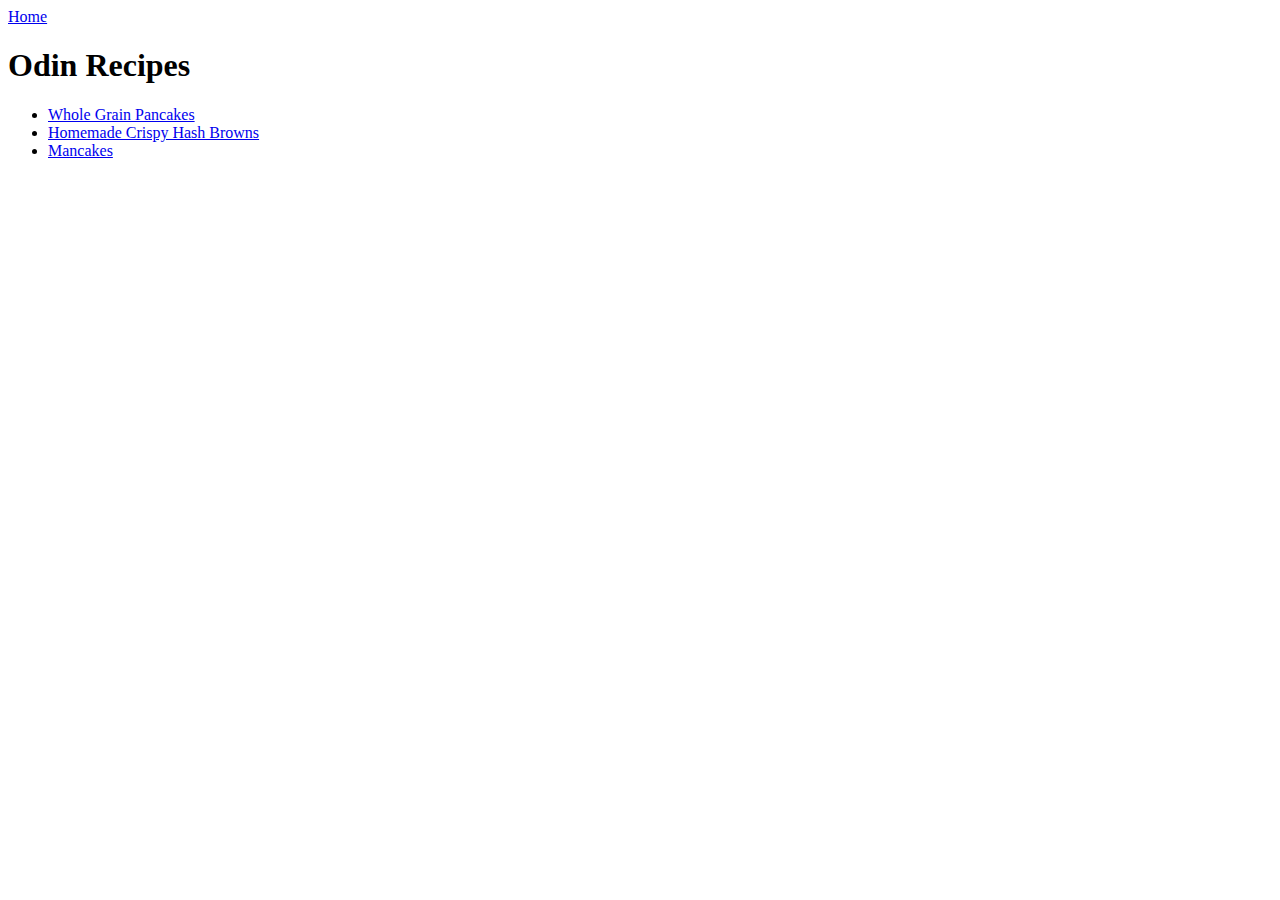
<file: week1/odin-recipes/index.html>
<!DOCTYPE html>
<html lang="en">
<head>
    <meta charset="UTF-8">
    <meta http-equiv="X-UA-Compatible" content="IE=edge">
    <meta name="viewport" content="width=device-width, initial-scale=1.0">
    <title>My First Website</title>
</head>
 
    <body>
         <a href="https://yunusumika.github.io/"  target="_self" class="headerItem" id="home">Home</a>
        <h1>Odin Recipes</h1>
     
    <ul>
        <li><a href="recipes/Dad's Double Whole Grain Pancakes.html">Whole Grain Pancakes</a></li>
        <li><a href="recipes/Homemade Crispy Hash Browns.html">Homemade Crispy Hash Browns</a></li>
        <li><a href="recipes/Mancakes.html">Mancakes</a></li>
      </ul>
    </body>
 
</html>
</file>
